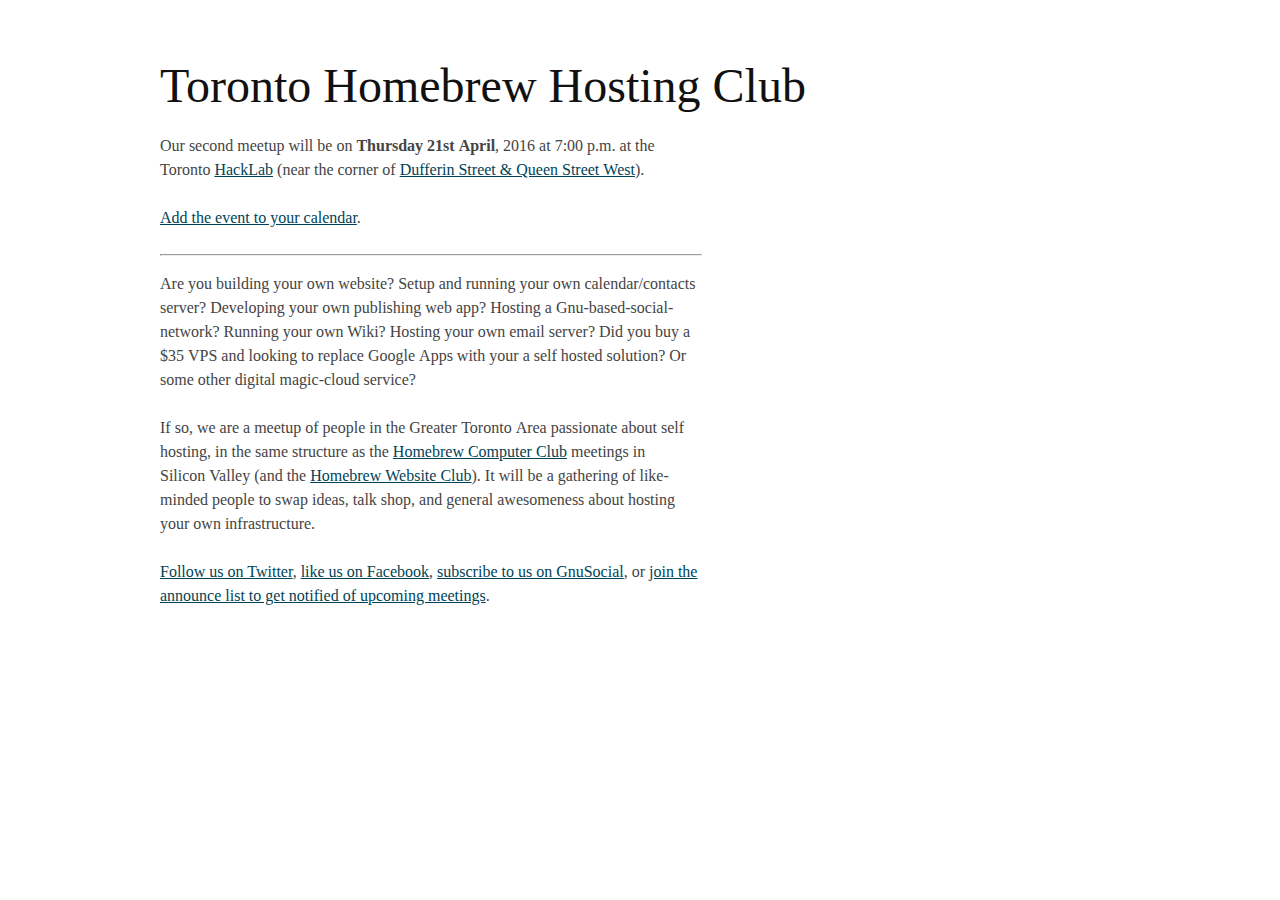
<file: index.html>
<!DOCTYPE html>
<html lang="en" prefix="og: http://ogp.me/ns#">
    <head>
        <meta charset="utf-8">
        <meta http-equiv="x-ua-compatible" content="ie=edge">

        <title>Toronto Homebrew Hosting Club</title>

        <meta name="viewport" content="width=device-width, initial-scale=1.0">

        <link rel="stylesheet" href="style.css">

        <link rel="shortcut icon" type="image/x-icon" href="favicon.ico">
        <link rel="apple-touch-icon" href="apple-touch-icon-precomposed.png">
        
        <meta name="description" content="A group of people in the Toronto area passionate about self hosting.">
        
        <meta name="twitter:card" content="summary">
        <meta name="twitter:site" content="@HomebrewHosting">
        <meta name="twitter:title" content="Toronto Homebrew Hosting Club">
        <meta name="twitter:description" content="A group of people in the Toronto area passionate about self hosting.">
        <meta name="twitter:image" content="https://homebrewhosting.club/apple-touch-icon-precomposed.png">
        
        <meta property="og:title" content="Toronto Homebrew Hosting Club">
        <meta property="og:type" content="website">
        <meta property="og:image" content="http://homebrewhosting.club/apple-touch-icon-precomposed.png">
        <meta property="og:image:secure_url" content="https://homebrewhosting.club/apple-touch-icon-precomposed.png">
        <meta property="og:image:type" content="image/png">
        <meta property="og:image:width" content="500">
        <meta property="og:image:height" content="500">
        <meta property="og:url" content="https://homebrewhosting.club/">
        <meta property="og:description" content="A group of people in the Toronto area passionate about self hosting.">
        
        <script type="application/ld+json">{ "@context": "http://schema.org", "@type": "Organization", "email": "hi@homebrewhosting.club", "name": "Toronto Homebrew Hosting Club", "address": { "@type": "PostalAddress", "addressLocality": "Toronto", "postalCode": "M6K 1L3", "addressCountry": "Canada", "addressRegion": "ON", "streetAddress": "1266 Queen St. West Suite #6" } }</script>
        <script type="application/ld+json">{ "@context": "http://schema.org", "@type": "Event", "name": "April 2016 Toronto Homebrew Hosting Club", "location": { "@type": "Place", "name": "HackLab Toronto", "address": { "@type": "PostalAddress", "addressLocality": "Toronto", "postalCode": "M6K 1L3", "addressCountry": "Canada", "addressRegion": "ON", "streetAddress": "1266 Queen St. West Suite #6" }, "url": "https://hacklab.to/" }, "startDate": "2016-04-21T19:00", "url": "https://homebrewhosting.club/", "offers": { "@type": "Offer", "price": "0", "url": "https://homebrewhosting.club/" } }</script>
    </head>
    <body>
        <h1>Toronto Homebrew Hosting&nbsp;Club</h1>

        <p>Our second meetup will be on <strong>Thursday 21st&nbsp;April</strong>, 2016 at 7:00&nbsp;p.m. at the Toronto&nbsp;<a href="https://hacklab.to/">HackLab</a> (near the corner of <a href="http://www.openstreetmap.org/node/3522641496">Dufferin&nbsp;Street &amp; Queen Street&nbsp;West</a>).</p>
        
        <p><a href="meeting-2016-04.ics">Add the event to your&nbsp;calendar</a>.</p>

        <hr/>

        <p>Are you building your own website? Setup and running your own calendar/contacts server? Developing your own publishing web&nbsp;app? Hosting a Gnu-based-social-network? Running your own Wiki? Hosting your own email&nbsp;server? Did you buy a $35&nbsp;VPS and looking to replace Google&nbsp;Apps with your a self hosted solution? Or some other digital magic-cloud service?</p>

        <p>If so, we are a meetup of people in the Greater&nbsp;Toronto&nbsp;Area passionate about self hosting, in the same structure as the <a href="https://en.wikipedia.org/wiki/Homebrew_Computer_Club">Homebrew&nbsp;Computer&nbsp;Club</a> meetings in Silicon&nbsp;Valley (and the <a href="https://indiewebcamp.com/Homebrew_Website_Club">Homebrew&nbsp;Website&nbsp;Club</a>). It will be a gathering of like-minded people to swap ideas, talk shop, and general awesomeness about hosting your own&nbsp;infrastructure.</p>

        <p><a href="https://twitter.com/HomebrewHosting" title="Follow Homebrew Hosting Club on Twitter">Follow us on Twitter</a>, <a href="https://www.facebook.com/HomebrewHosting" title="Like Homebrew hosting Club on Facebook">like us on Facebook</a>, <a href="http://social.gtalug.org/homebrewhosting" title="Subscribe to Homebrew Hosting Club on GnuSocial">subscribe to us on GnuSocial</a>, or <a href="https://gtalug.org/mailman/listinfo/homebrewhostingclub" title="Join Homebrew Hosting Club's Announce Mailing List">join the announce list to get notified of upcoming&nbsp;meetings</a>.</p>
        
        <script>
            (function(i,s,o,g,r,a,m){i['GoogleAnalyticsObject']=r;i[r]=i[r]||function(){(i[r].q=i[r].q||[]).push(arguments)},i[r].l=1*new Date();a=s.createElement(o),m=s.getElementsByTagName(o)[0];a.async=1;a.src=g;m.parentNode.insertBefore(a,m)})(window,document,'script','//www.google-analytics.com/analytics.js','ga');
            ga('create', 'UA-1642439-39', 'auto');
            ga('send', 'pageview');
        </script>
    </body>
</html>
</file>
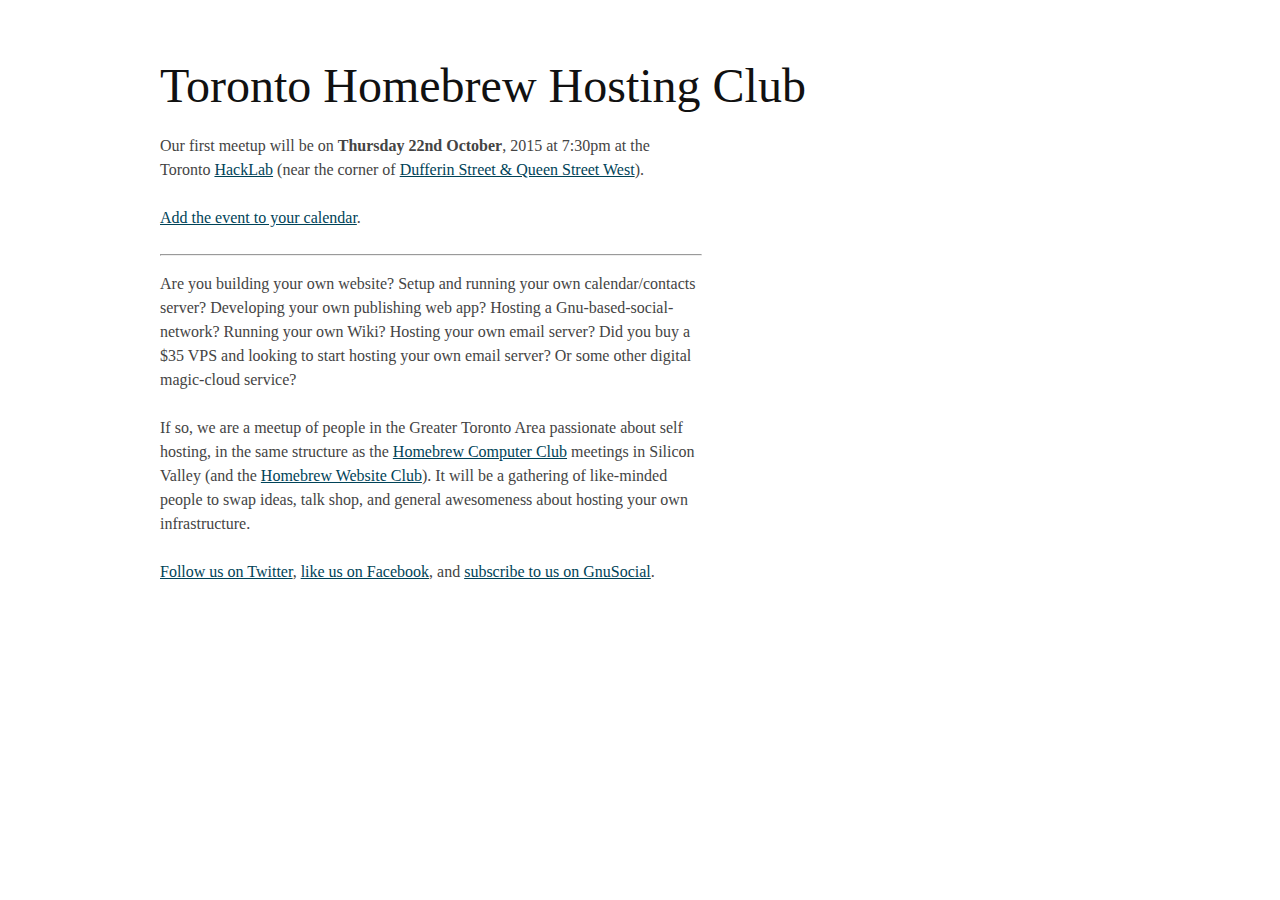
<file: meeting-2015-10.html>
<!DOCTYPE html>
<html lang="en" prefix="og: http://ogp.me/ns#">
    <head>
        <meta charset="utf-8">
        <meta http-equiv="x-ua-compatible" content="ie=edge">

        <title>Toronto Homebrew Hosting Club</title>

        <meta name="viewport" content="width=device-width, initial-scale=1.0">

        <link rel="stylesheet" href="style.css">

        <link rel="shortcut icon" type="image/x-icon" href="favicon.ico">
        <link rel="apple-touch-icon" href="apple-touch-icon-precomposed.png">
        
        <meta name="description" content="A group of people in the Toronto area passionate about self hosting.">
        
        <meta name="twitter:card" content="summary">
        <meta name="twitter:site" content="@HomebrewHosting">
        <meta name="twitter:title" content="Toronto Homebrew Hosting Club">
        <meta name="twitter:description" content="A group of people in the Toronto area passionate about self hosting.">
        <meta name="twitter:image" content="https://homebrewhosting.club/apple-touch-icon-precomposed.png">
        
        <meta property="og:title" content="Toronto Homebrew Hosting Club">
        <meta property="og:type" content="website">
        <meta property="og:image" content="http://homebrewhosting.club/apple-touch-icon-precomposed.png">
        <meta property="og:image:secure_url" content="https://homebrewhosting.club/apple-touch-icon-precomposed.png">
        <meta property="og:image:type" content="image/png">
        <meta property="og:image:width" content="500">
        <meta property="og:image:height" content="500">
        <meta property="og:url" content="https://homebrewhosting.club/">
        <meta property="og:description" content="A group of people in the Toronto area passionate about self hosting.">
        
        <script type="application/ld+json">{ "@context": "http://schema.org", "@type": "Organization", "email": "hi@homebrewhosting.club", "name": "Toronto Homebrew Hosting Club", "address": { "@type": "PostalAddress", "addressLocality": "Toronto", "postalCode": "M6K 1L3", "addressCountry": "Canada", "addressRegion": "ON", "streetAddress": "1266 Queen St. West Suite #6" } }</script>
        <script type="application/ld+json">{ "@context": "http://schema.org", "@type": "Event", "name": "October 2015 Toronto Homebrew Hosting Club", "location": { "@type": "Place", "name": "HackLab Toronto", "address": { "@type": "PostalAddress", "addressLocality": "Toronto", "postalCode": "M6K 1L3", "addressCountry": "Canada", "addressRegion": "ON", "streetAddress": "1266 Queen St. West Suite #6" }, "url": "https://hacklab.to/" }, "startDate": "2015-10-22T19:30", "url": "https://homebrewhosting.club/", "offers": { "@type": "Offer", "price": "0", "url": "https://homebrewhosting.club/" } }</script>
    </head>
    <body>
        <h1>Toronto Homebrew Hosting&nbsp;Club</h1>

        <p>Our first meetup will be on <strong>Thursday 22nd October</strong>, 2015 at 7:30pm at the Toronto <a href="https://hacklab.to/">HackLab</a> (near the corner of <a href="http://www.openstreetmap.org/node/3522641496">Dufferin Street &amp; Queen Street West</a>).</p>
        
        <p><a href="meeting-2015-10.ics">Add the event to your calendar</a>.</p>

        <hr/>

        <p>Are you building your own website? Setup and running your own calendar/contacts server? Developing your own publishing web app? Hosting a Gnu-based-social-network? Running your own Wiki? Hosting your own email server? Did you buy a $35 VPS and looking to start hosting your own email server? Or some other digital magic-cloud service?</p>

        <p>If so, we are a meetup of people in the Greater Toronto Area passionate about self hosting, in the same structure as the <a href="https://en.wikipedia.org/wiki/Homebrew_Computer_Club">Homebrew Computer Club</a> meetings in Silicon Valley (and the <a href="https://indiewebcamp.com/Homebrew_Website_Club">Homebrew Website Club</a>). It will be a gathering of like-minded people to swap ideas, talk shop, and general awesomeness about hosting your own infrastructure.</p>

        <p><a href="https://twitter.com/HomebrewHosting">Follow us on Twitter</a>, <a href="https://www.facebook.com/HomebrewHosting">like us on Facebook</a>, and <a href="http://social.gtalug.org/homebrewhosting">subscribe to us on GnuSocial</a>.</p>
        
        <script>
            (function(i,s,o,g,r,a,m){i['GoogleAnalyticsObject']=r;i[r]=i[r]||function(){(i[r].q=i[r].q||[]).push(arguments)},i[r].l=1*new Date();a=s.createElement(o),m=s.getElementsByTagName(o)[0];a.async=1;a.src=g;m.parentNode.insertBefore(a,m)})(window,document,'script','//www.google-analytics.com/analytics.js','ga');
            ga('create', 'UA-1642439-39', 'auto');
            ga('send', 'pageview');
        </script>
    </body>
</html>
</file>
<file: style.css>
/*
	Copyright 2011 Kevin Burke unless otherwise noted.

	Licensed under the Apache License, Version 2.0 (the "License");
	you may not use this file except in compliance with the License.
	You may obtain a copy of the License at

	http://www.apache.org/licenses/LICENSE-2.0

	Unless required by applicable law or agreed to in writing, software
	distributed under the License is distributed on an "AS IS" BASIS,
	WITHOUT WARRANTIES OR CONDITIONS OF ANY KIND, either express or implied.
	See the License for the specific language governing permissions and
	limitations under the License.

	Some content is copyrighted by Twitter, Inc., and also released under an
	Apache License; these sections are noted in the source.

	https://bitbucket.org/kevinburke/markdowncss
*/

body {
    margin: 0 auto;
    font-family: Georgia, Palatino, serif;
    color: #444444;
    line-height: 1;
    max-width: 960px;
    padding: 30px;
}

h1, h2, h3, h4 {
    color: #111111;
    font-weight: 400;
}

h1, h2, h3, h4, h5, p {
    margin-bottom: 24px;
    padding: 0;
}

h1 {
    font-size: 48px;
}

h2 {
    font-size: 36px;
    /* The bottom margin is small. It's designed to be used with gray meta text
     * below a post title. */
    margin: 24px 0 6px;
}

h3 {
    font-size: 24px;
}

h4 {
    font-size: 21px;
}

h5 {
    font-size: 18px;
}

a {
    color: #004358;
    margin: 0;
    padding: 0;
    vertical-align: baseline;
}

a:hover {
    text-decoration: none;
    color: #1F8A70;
}

a:visited {
    color: #FD7400;
}

ul, ol {
    padding: 0;
    margin: 0;
}

li {
    line-height: 24px;
}

li ul, li ul {
    margin-left: 24px;
}

p, ul, ol {
    font-size: 16px;
    line-height: 24px;
    max-width: 540px;
}

pre {
    padding: 0px 24px;
    max-width: 800px;
    white-space: pre-wrap;
}

code {
    font-family: Consolas, Monaco, "Andale Mono", monospace;
    line-height: 1.5;
    font-size: 13px;
}

aside {
    display: block;
    float: right;
    width: 390px;
}

blockquote {
    border-left:.5em solid #eee;
    padding: 0 2em;
    margin-left:0;
    max-width: 476px;
}

blockquote  cite {
    font-size:14px;
    line-height:20px;
    color:#bfbfbf;
}

blockquote cite:before {
    content: '\2014 \00A0';
}

blockquote p {
    color: #666;
    max-width: 460px;
}

hr {
	width: 540px;
    text-align: left;
    margin: 0 auto 0 0;
    color: #999;
}

@media (max-width: 600px) {
	body {
		padding-top: 0;
		padding-bottom: 0;
	}
	
	h1 {
		text-align: center;
		font-size: 36px;
	}
	
	p {
		line-height: 28px;
	}
	
	hr {
		width: 100%;
	}
}
</file>
